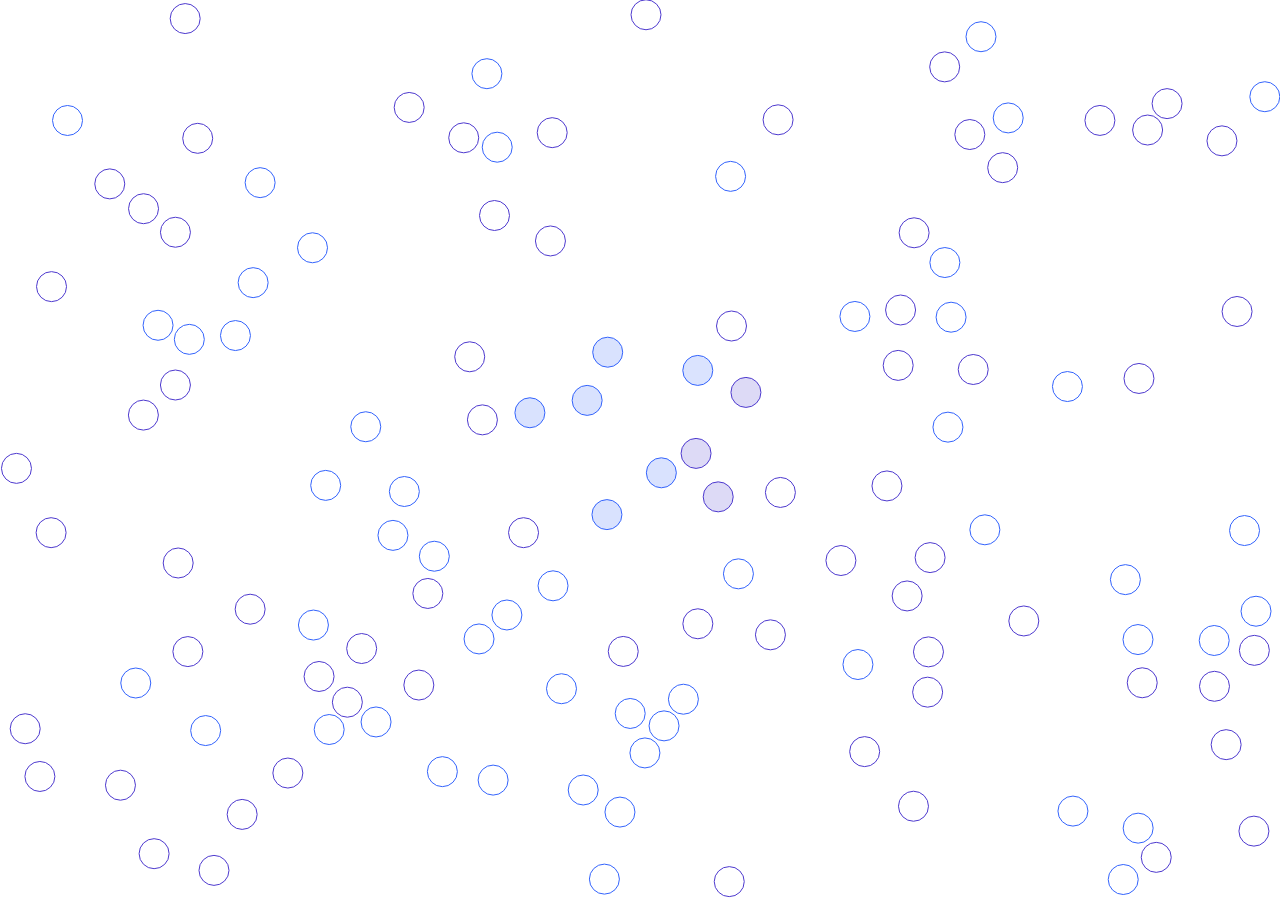
<file: canv/index.html>
<!DOCTYPE html>
<html lang="en">
<head>
    <meta charset="UTF-8">
    <meta name="viewport" content="width=device-width, initial-scale=1.0">
    <title>Canvas Resize</title>
    <style>
        #cw {
            position: fixed;
        }

        body {
            margin: 0;
            padding: 0;
            /* background-color: rgba(0,0,0,0.05); */
        }
    </style>
</head>
<body>
    <canvas id="cw"></canvas>
    <script src="canvas.js" tabindex="1"></script></body>
</html>
</file>
